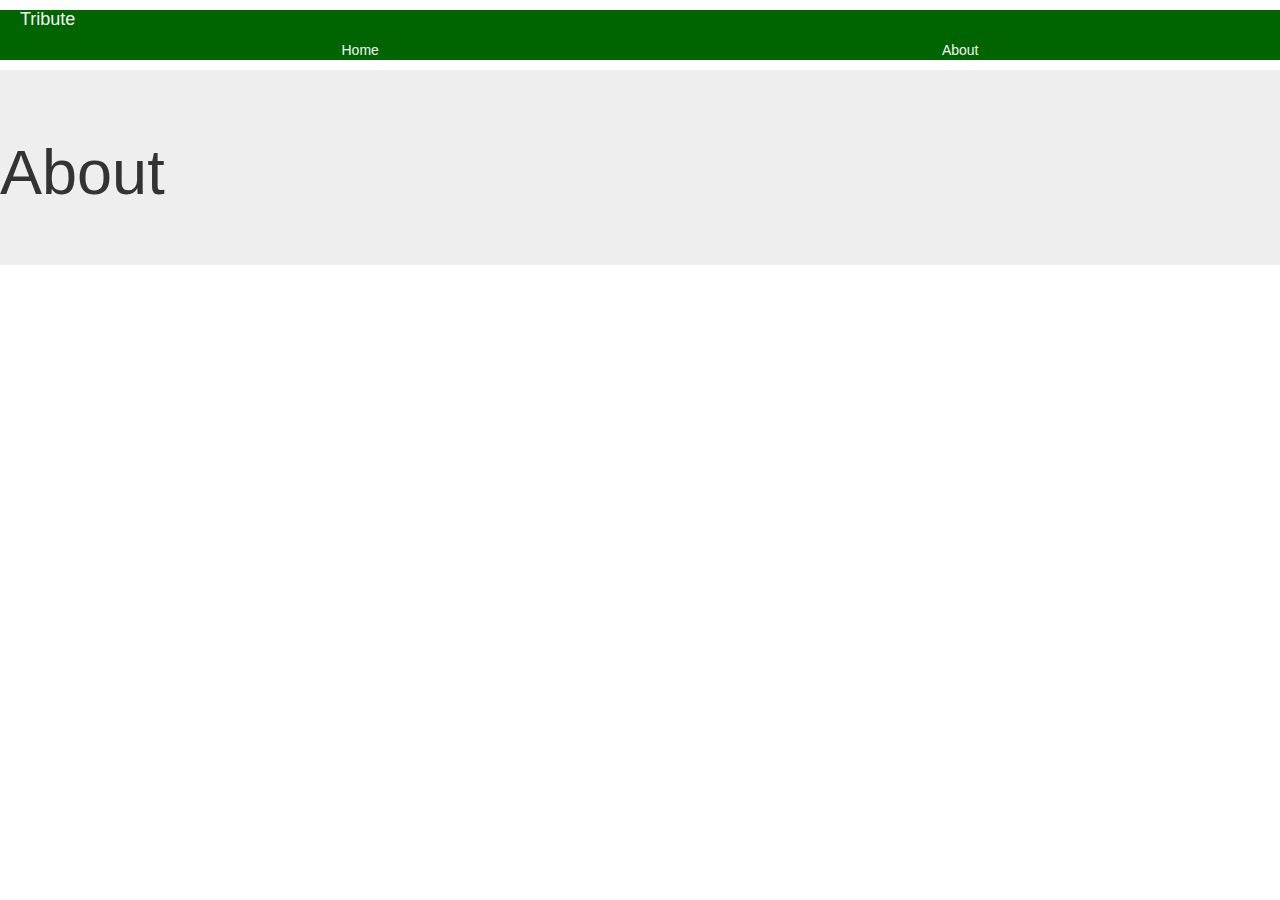
<file: about.html>
<!DOCTYPE html>
<html lang="en">
<head>
    <meta charset="UTF-8">
    <meta name="viewport" content="width=device-width, initial-scale=1.0">
    <meta http-equiv="X-UA-Compatible" content="ie=edge">
    
    <title>About</title>
    <link rel="stylesheet" href="tribute.css">
    <link rel="stylesheet" href="https://maxcdn.bootstrapcdn.com/bootstrap/3.3.7/css/bootstrap.min.css">
    <title> Tribute </title>
</head>
<body>
    <nav>
        <h4 class="brand"> Tribute</h4>
        <ul id="nav-menu">
            <li class="menu-item"><a href="">Home</a></li>
            <li class="menu-item"><a href="http://kathleenhendrickson.com" target="_blank">About</a></li>
            
        </ul>
    </nav>
    <div class="jumbotron">
        <h1>About</h1>
    </div>
</body>
</html>
</file>
<file: tribute.css>
body {
    margin:0;
}
.main-header{
    color: chocolate;

}


p {
    font-size: 20px;
}

.red-text {
    color: red;
}
nav {
    display: flex;
    background-color: darkgreen;
    color: whitesmoke;
    justify-content: space-between;
    padding: 0 20px;
    align-items: center;
}
#nav-menu {
    display: flex;
    list-style: none;
    
    justify-content: space-around;

}
li.menu-item{
    margin: 0 10px;
}

.menu-item a {
    color: whitesmoke;
    text-decoration: none;
}

main {
    display: flex;
    flex-direction: column;
    align-items: center;
}

.highlighted {
    background-color: pink;
  }
  
  .tribname {
    font-size: 14;
  }
  
  .figure {
    background-color: white;
  }
  figure {
      text-align: center;
      display: table;
      /*max-width: 50%; */
      margin: 10px auto;
  }

  .infotext{
    width:70%;
    background-color: rgb(230, 225, 163);
    margin: auto;
  }
</file>
